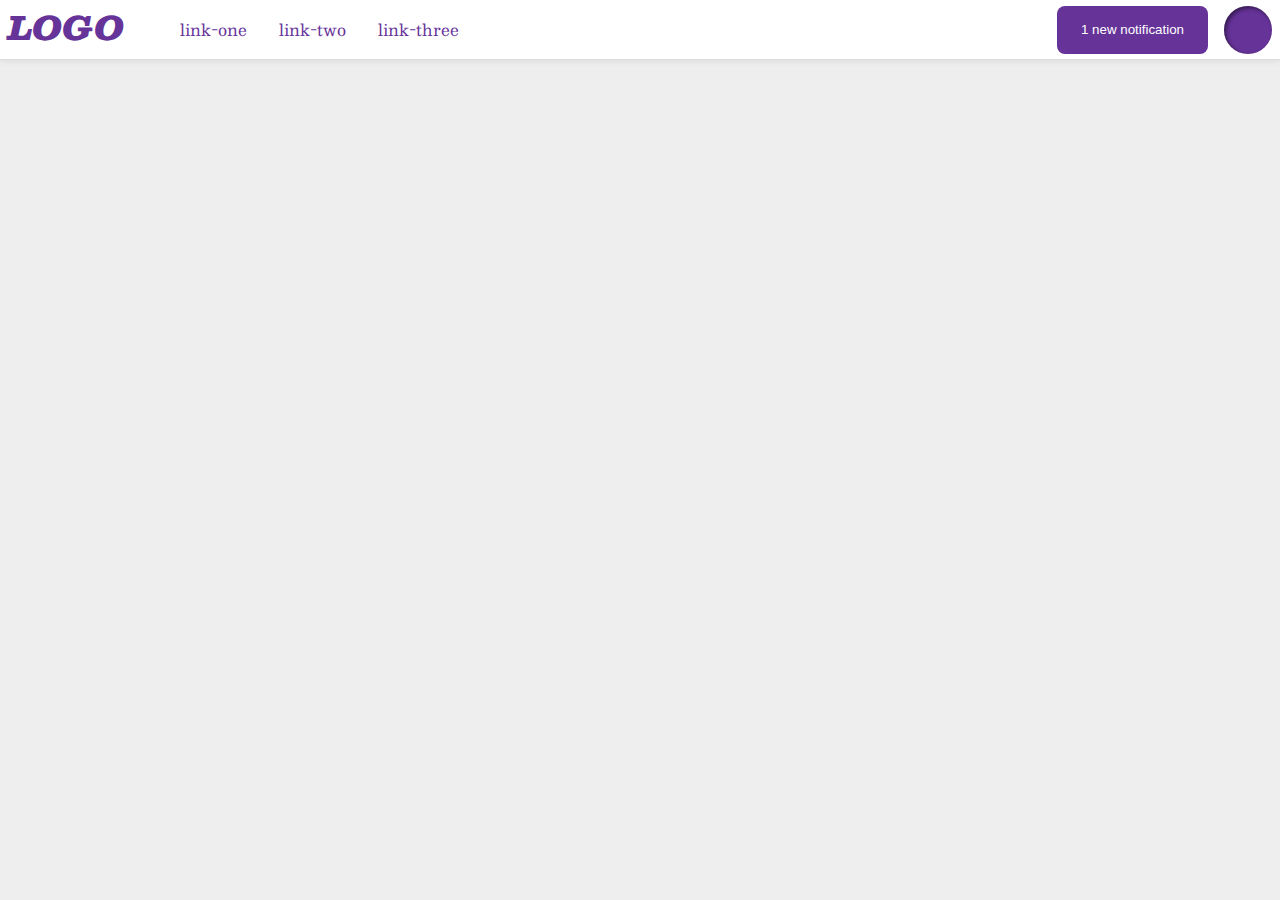
<file: flex/03-flex-header-2/index.html>
<!DOCTYPE html>
<html lang="en">
  <head>
    <meta charset="UTF-8">
    <meta http-equiv="X-UA-Compatible" content="IE=edge">
    <meta name="viewport" content="width=device-width, initial-scale=1.0">
    <title>Flex Header 2</title>
    <link rel="stylesheet" href="style.css">
  </head>
  <body>
    <div class="header">
      <div class="left">
        <div class="logo">
          LOGO
        </div>
        <ul class="links">
          <li><a href="google.com">link-one</a></li>
          <li><a href="google.com">link-two</a></li>
          <li><a href="google.com">link-three</a></li>
        </ul>
      </div>
      <div class="right">
        <button class="notifications">
          1 new notification
        </button>
        <div class="profile-image"></div>
      </div>
    </div>
  </body>
</html>
</file>
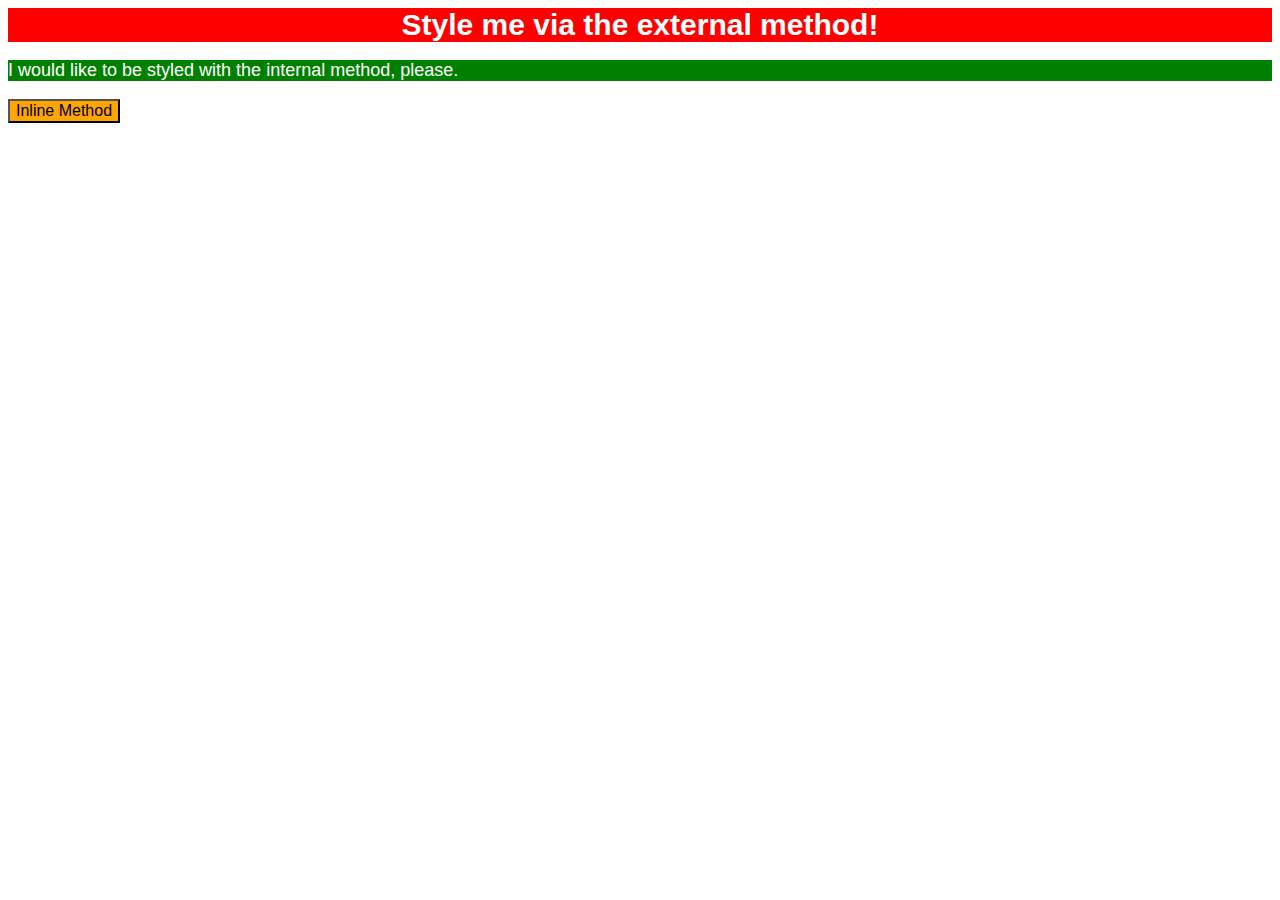
<file: foundations/01-css-methods/index.html>
<!DOCTYPE html>
<html lang="en">
  <head>
    <meta charset="UTF-8">
    <meta http-equiv="X-UA-Compatible" content="IE=edge">
    <meta name="viewport" content="width=device-width, initial-scale=1.0">
    <link rel="stylesheet" href="styles.css">
    <style>
      p {background-color: green;
        color: white;
        font: 18px arial}
    </style>
    <title>Methods for Adding CSS</title>
  </head>
  <body>
    <div>Style me via the external method!</div>
    <p>I would like to be styled with the internal method, please.</p>
    <button style="background-color: orange; font: 16px arial;">Inline Method</button>
  </body>
</html>
</file>
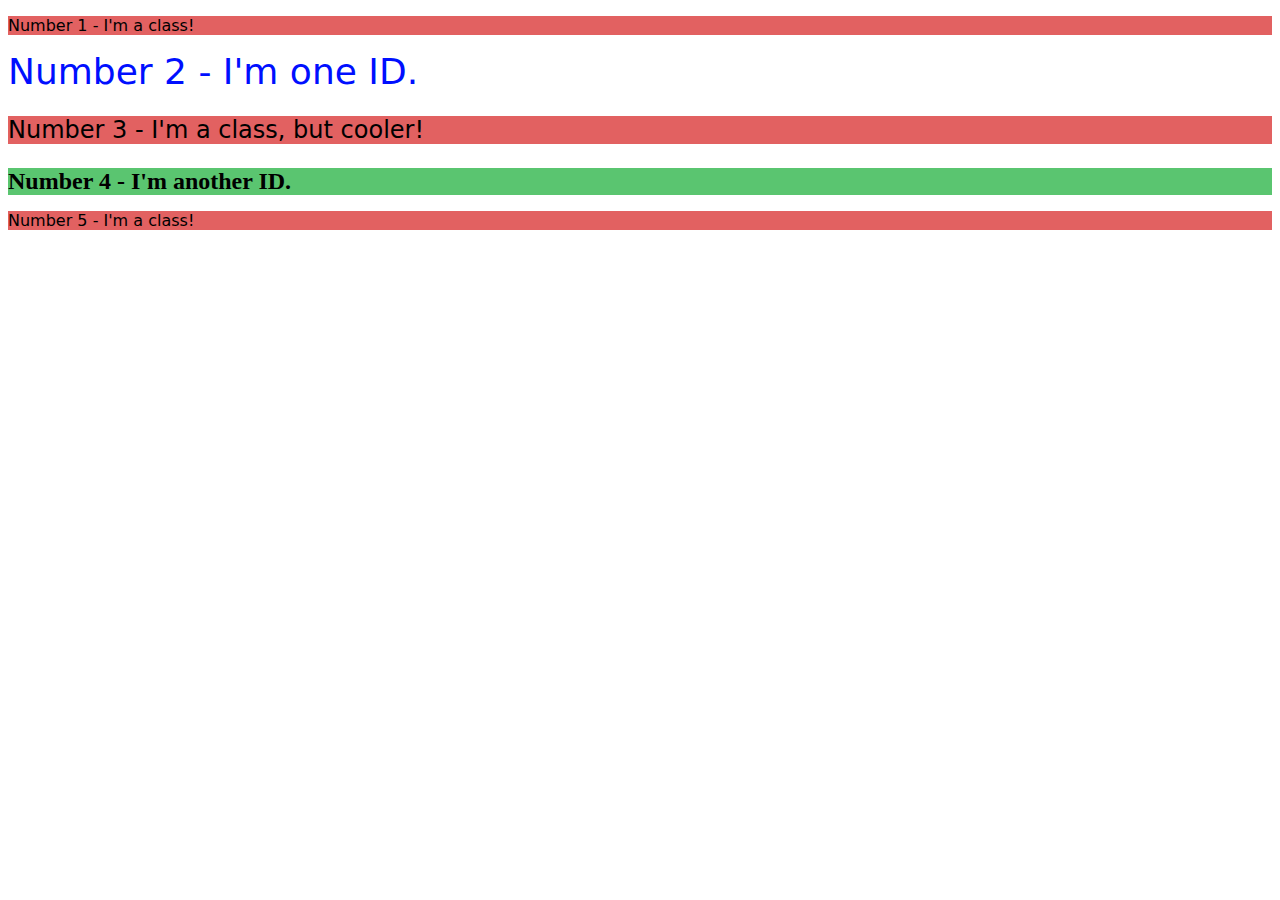
<file: foundations/02-class-id-selectors/index.html>
<!DOCTYPE html>
<html lang="en">
  <head>
    <meta charset="UTF-8">
    <meta http-equiv="X-UA-Compatible" content="IE=edge">
    <meta name="viewport" content="width=device-width, initial-scale=1.0">
    <title>Class and ID Selectors</title>
    <link rel="stylesheet" href="style.css">
  </head>
  <body>
    <p class="primaryText">Number 1 - I'm a class!</p>
    <div id="practiceIDSelector">Number 2 - I'm one ID.</div>
    <p class="primaryText" style = "font-size: 24px">Number 3 - I'm a class, but cooler!</p>
    <div id="secondIDSelector">Number 4 - I'm another ID.</div>
    <p class="primaryText">Number 5 - I'm a class!</p>
  </body>
</html>
</file>
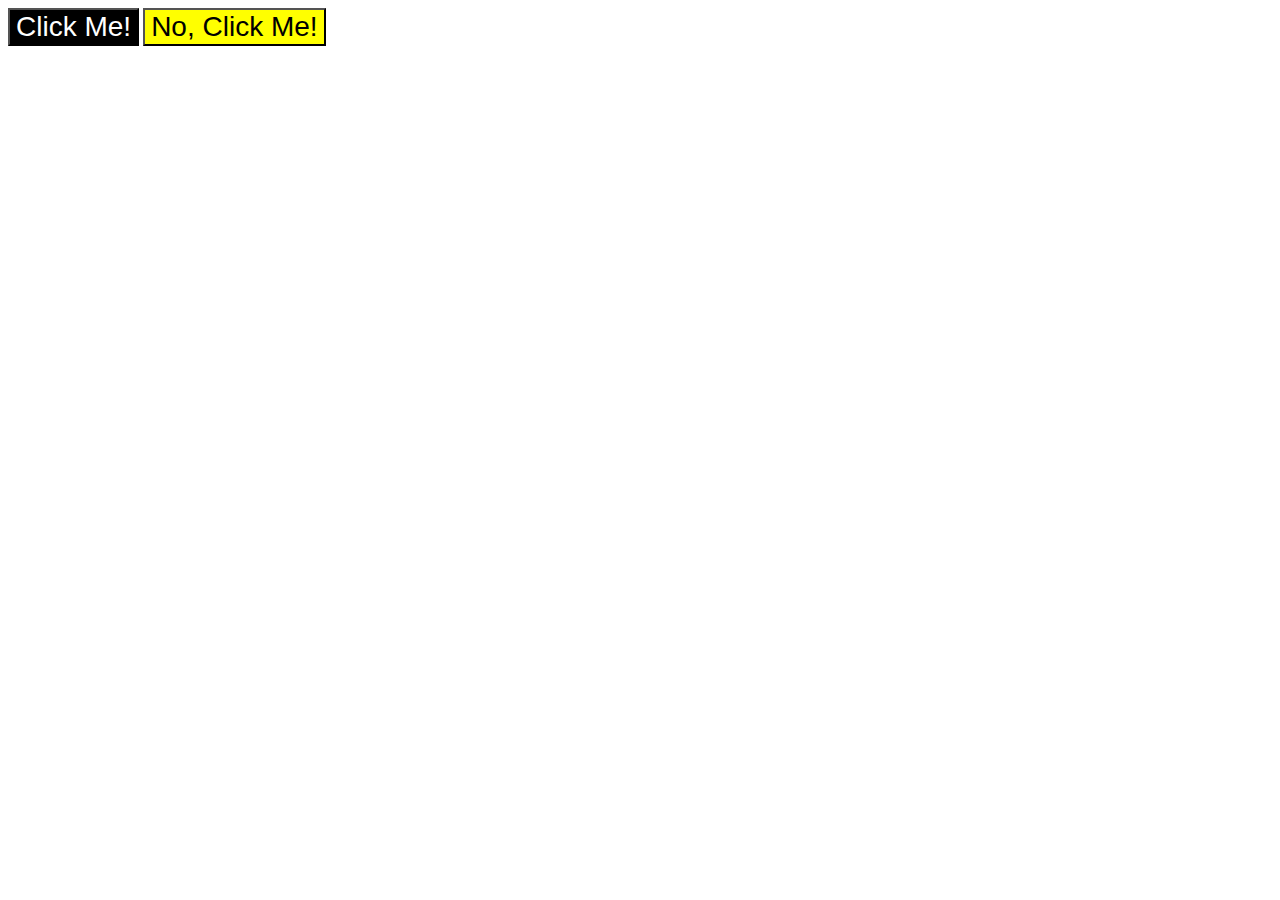
<file: foundations/03-grouping-selectors/index.html>
<!DOCTYPE html>
<html lang="en">
  <head>
    <meta charset="UTF-8">
    <meta http-equiv="X-UA-Compatible" content="IE=edge">
    <meta name="viewport" content="width=device-width, initial-scale=1.0">
    <title>Grouping Selectors</title>
    <link rel="stylesheet" href="style.css">
  </head>
  <body>
    <button class="blackButtonClass">Click Me!</button>
    <button class="yellowButtonClass">No, Click Me!</button>
  </body>
</html>
</file>
<file: flex/03-flex-header-2/style.css>
/* this is some magical font-importing.  
you'll learn about it later. */
@import url('https://fonts.googleapis.com/css2?family=Besley:ital,wght@0,400;1,900&display=swap');

body {
  margin: 0;
  background: #eee;
  font-family: Besley, serif;
}

.header {
  background: white;
  border-bottom: 1px solid #ddd;
  box-shadow: 0 0 8px rgba(0,0,0,.1);
  /* SOLUTION BELOW */
  display: flex;
  justify-content: space-between;
  align-items: center;
  padding: 0 8px 0 8px;
  gap: 16px;
}

.profile-image {
  background: rebeccapurple;
  box-shadow: inset 2px 2px 4px rgba(0,0,0,.5);
  border-radius: 50%;
  width: 48px;
  height:  48px;
}

.logo {
  color: rebeccapurple;
  font-size: 32px;
  font-weight: 900;
  font-style: italic;
}

button {
  border: none;
  border-radius: 8px;
  background: rebeccapurple;
  color: white;
  padding: 8px 24px;
}

a {
  /* this removes the line under our links */
  text-decoration: none;
  color: rebeccapurple;
}

ul {
  list-style-type: none;
  /* SOLUTION BELOW */
  display: flex; /* took UL out of block and put them in line */
  gap: 2em; /* creates gap between link-one, link.... etc */
}

/* SOLUTION BELOW */

.right, .left {
  display: flex;
  gap: 16px; 
}
</file>
<file: foundations/01-css-methods/styles.css>
div {
    background-color: red;
    font-size: 30px; 
    font-family: Arial, Helvetica, sans-serif;
    color: white;
    text-align: center;
    font-weight: bold;
}
</file>
<file: foundations/02-class-id-selectors/style.css>
.primaryText {
    background-color: #e26161;
    font-family: "Verdana", "DejaVu Sans", sans-serif;
}

#practiceIDSelector {
    color: #000fff;
    font-family: "Verdana", "DejaVu Sans", sans-serif;
    font-size: 36px;
}

#secondIDSelector {
    font-size: 24px;
    font-weight: bold;
    background-color: #5ac570;
}
</file>
<file: foundations/03-grouping-selectors/style.css>
.blackButtonClass {
    background-color: black;
    color: white;
}

.yellowButtonClass {
    background-color: yellow;
    color: black;
}

.yellowButtonClass, 
.blackButtonClass {
    font-size: 28px;
    font-family: Helvetica, 'Times New Roman', sans-serif;
}
</file>
